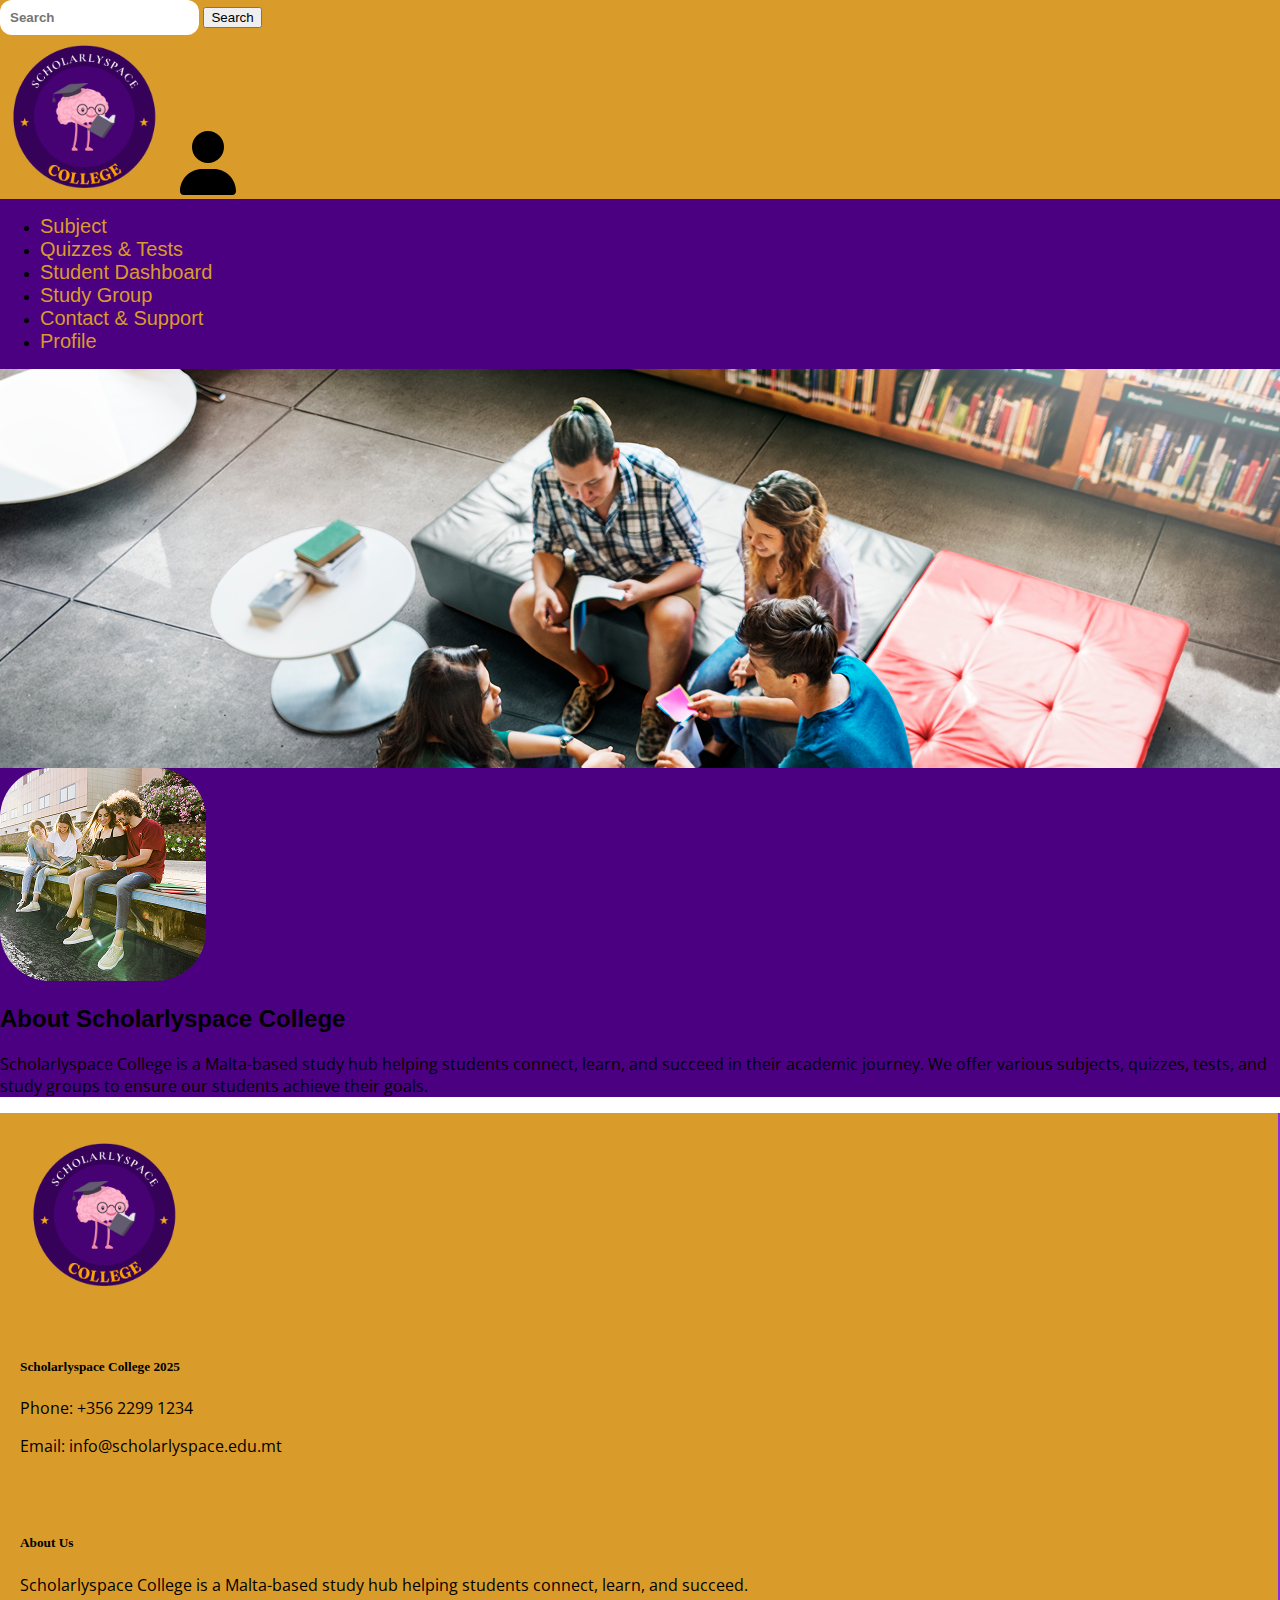
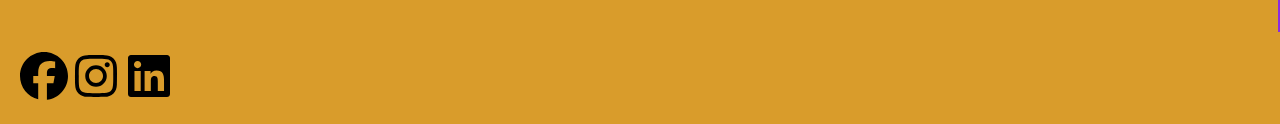
<file: index.html>
<!DOCTYPE html>
<html lang="en">
<head>
    <meta charset="UTF-8">
    <meta name="viewport" content="width=device-width, initial-scale=1.0">
    <title>Index</title>
    <link href="https://cdn.jsdelivr.net/npm/bootstrap@5.3.5/dist/css/bootstrap.min.css" rel="stylesheet" integrity="sha384-SgOJa3DmI69IUzQ2PVdRZhwQ+dy64/BUtbMJw1MZ8t5HZApcHrRKUc4W0kG879m7" crossorigin="anonymous">
    <link rel="stylesheet" href="style.css">
</head>
<body class="d-flex flex-column min-vh-100">

    <!-- Top Navbar -->
    <nav class="navbar navbar-expand-lg bg-gold">
      <div class="container-fluid">
        <form class="d-flex" role="search">
          <input class="form-control me-2" type="search" placeholder="Search" />
          <button class="btn btn-outline-success" type="submit">Search</button>
        </form>
  
        <a class="navbar-brand mx-auto" href="index.html">
          <img src="Images/Logo 2.png" class="logo-img" alt="Logo" />
        </a>
  
        <a class="navbar-brand" href="login&signup.html">
          <img src="Images/user-solid.svg" class="profile-img" alt="Profile" />
        </a>
      </div>
    </nav>
  
    <!-- Secondary Menu -->
<nav class="navbar navbar-expand-lg bg-purple">
  <div class="container-fluid justify-content-center">
    <div class="collapse navbar-collapse justify-content-center">
      <ul class="navbar-nav mb-2 mb-lg-0">
        <li class="nav-item mx-3">
          <a class="nav-link px-4" href="subject.html">Subject</a>
        </li>
        <li class="nav-item mx-3">
          <a class="nav-link px-4" href="quizzes&Test.html">Quizzes & Tests</a>
        </li>
        <li class="nav-item mx-3">
          <a class="nav-link px-4" href="student-dashboard.html">Student Dashboard</a>
        </li>
        <li class="nav-item mx-3">
          <a class="nav-link px-4" href="study-group.html">Study Group</a>
        </li>
        <li class="nav-item mx-3">
          <a class="nav-link px-4" href="contact-support.html">Contact & Support</a>
        </li>
        <li class="nav-item mx-3">
          <a class="nav-link px-4" href="profile.html">Profile</a>
        </li>
      </ul>
    </div>
  </div>
</nav>
  
    <!-- Main Content -->
    <main class="flex-grow-1">
      <!-- First Container (Banner Image) -->
      <div class="container-fluid p-0">
        <img src="Images/diverse-education-shoot 1.png" class="banner-img img-fluid w-100" alt="banner" />
      </div>

     <!-- Second Container (Image + Text Side by Side with Margin) -->
      <div class="container-fluid bg-purple text-white py-5">
        <div class="container">
          <div class="row align-items-center">
            <!-- Image Column -->
            <div class="col-md-6 mb-4 mb-md-0 px-20">
              <img src="Images/friends-studying-near-building-with-lake 1.png" class="img-fluid rounded" alt="About Image">
            </div>
            <!-- Text Column -->
            <div class="col-md-6">
              <h2>About Scholarlyspace College</h2>
              <p>
                Scholarlyspace College is a Malta-based study hub helping students connect, learn, and succeed in their academic journey. We offer various subjects, quizzes, tests, and study groups to ensure our students achieve their goals.
              </p>
            </div>
          </div>
        </div>
      </div>
    </main> 

<!-- Footer --> 
<footer class="bg-gold text-purple text-center mt-auto">
  <div class="container">
    <div class="row d-flex justify-content-center align-items-center">
      <div class="col-md-3 px-4 py-4">
        <img src="Images/Logo 2.png" class="logo-img" alt="Logo" />
      </div>
      <div class="col-md-3 px-4 py-4">
        <h5>Scholarlyspace College 2025</h5>
        <p>Phone: +356 2299 1234</p>
        <p>Email: info@scholarlyspace.edu.mt</p>
      </div>
      <div class="col-md-3 px-4 py-4">
        <h5>About Us</h5>
        <p>Scholarlyspace College is a Malta-based study hub helping students connect, learn, and succeed.</p>
      </div>
      <div class="col-md-3 px-4 py-4">
        <a href="#"><img src="Images/facebook.svg" class="icon-img" alt="Facebook" /></a>
        <a href="#"><img src="Images/instagram.svg" class="icon-img" alt="Instagram" /></a>
        <a href="#"><img src="Images/linkedin.svg" class="icon-img" alt="LinkedIn" /></a>
      </div>
    </div>
  </div>
</footer>

<script src="https://cdn.jsdelivr.net/npm/bootstrap@5.3.5/dist/js/bootstrap.bundle.min.js" integrity="sha384-k6d4wzSIapyDyv1kpU366/PK5hCdSbCRGRCMv+eplOQJWyd1fbcAu9OCUj5zNLiq" crossorigin="anonymous"></script>

</body>
</html>
</file>
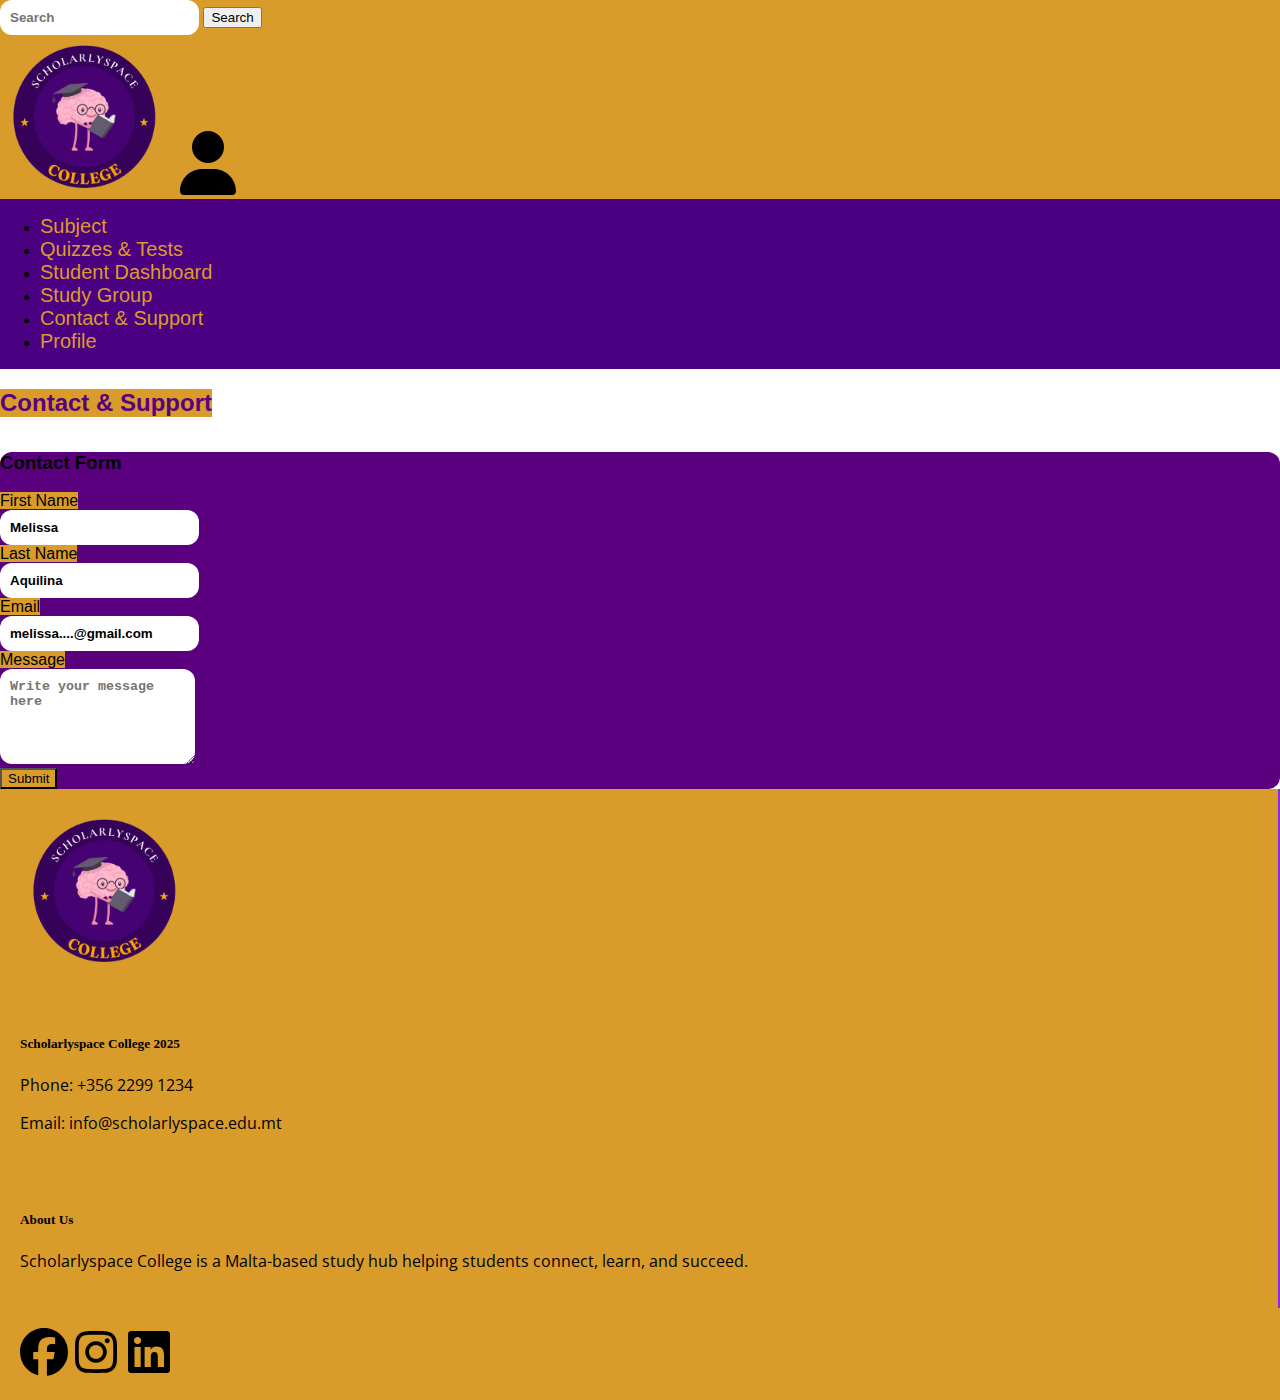
<file: contact-support.html>
<!DOCTYPE html>
<html lang="en">
<head>
    <meta charset="UTF-8">
    <meta name="viewport" content="width=device-width, initial-scale=1.0">
    <title>Contact Form</title>
    <link href="https://cdn.jsdelivr.net/npm/bootstrap@5.3.5/dist/css/bootstrap.min.css" rel="stylesheet" integrity="sha384-SgOJa3DmI69IUzQ2PVdRZhwQ+dy64/BUtbMJw1MZ8t5HZApcHrRKUc4W0kG879m7" crossorigin="anonymous">
    <link rel="stylesheet" href="style.css">
</head>
<body class="d-flex flex-column min-vh-100">

  <!-- Top Navbar -->
  <nav class="navbar navbar-expand-lg bg-gold">
    <div class="container-fluid">
      <form class="d-flex" role="search">
        <input class="form-control me-2" type="search" placeholder="Search" />
        <button class="btn btn-outline-success" type="submit">Search</button>
      </form>

      <a class="navbar-brand mx-auto" href="index.html">
        <img src="Images/Logo 2.png" class="logo-img" alt="Logo" />
      </a>

      <a class="navbar-brand" href="login&signup.html">
        <img src="Images/user-solid.svg" class="profile-img" alt="Profile" />
      </a>
    </div>
  </nav>

  <!-- Secondary Menu -->
  <nav class="navbar navbar-expand-lg bg-purple">
    <div class="container-fluid justify-content-center">
      <div class="collapse navbar-collapse justify-content-center">
        <ul class="navbar-nav mb-2 mb-lg-0">
          <li class="nav-item mx-3">
            <a class="nav-link px-4" href="subject.html">Subject</a>
          </li>
          <li class="nav-item mx-3">
            <a class="nav-link px-4" href="quizzes&test.html">Quizzes & Tests</a>
          </li>
          <li class="nav-item mx-3">
            <a class="nav-link px-4" href="student-dashboard.html">Student Dashboard</a>
          </li>
          <li class="nav-item mx-3">
            <a class="nav-link px-4" href="study-group.html">Study Group</a>
          </li>
          <li class="nav-item mx-3">
            <a class="nav-link px-4" href="contact-support.html">Contact & Support</a>
          </li>
          <li class="nav-item mx-3">
            <a class="nav-link px-4" href="profile.html">Profile</a>
          </li>
        </ul>
      </div>
    </div>
  </nav>

 <!-- Contact & Support Section -->
<div class="container my-5">
  <h2 class="contact-tab text-start px-3 py-1 rounded-end">Contact & Support</h2>

  <div class="p-5 contact-box text-white text-center">
    <h3 class="mb-4">Contact Form</h3>

    <form>
      <div class="row align-items-center mb-3">
        <div class="col-md-2 text-md-end mb-2 mb-md-0">
          <span class="badge rounded-pill bg-gold px-3 py-2 text-dark">First Name</span>
        </div>
        <div class="col-md-4">
          <input type="text" class="form-control contact-input" value="Melissa" />
        </div>

        <div class="col-md-2 text-md-end mb-2 mb-md-0">
          <span class="badge rounded-pill bg-gold px-3 py-2 text-dark">Last Name</span>
        </div>
        <div class="col-md-4">
          <input type="text" class="form-control contact-input" value="Aquilina" />
        </div>
      </div>

      <div class="row align-items-center mb-3">
        <div class="col-md-2 text-md-end mb-2 mb-md-0">
          <span class="badge rounded-pill bg-gold px-3 py-2 text-dark">Email</span>
        </div>
        <div class="col-md-10">
          <input type="email" class="form-control contact-input" value="melissa....@gmail.com" />
        </div>
      </div>

      <div class="row align-items-start mb-4">
        <div class="col-md-2 text-md-end mb-2 mb-md-0">
          <span class="badge rounded-pill bg-gold px-3 py-2 text-dark">Message</span>
        </div>
        <div class="col-md-10">
          <textarea class="form-control contact-input" rows="5" placeholder="Write your message here"></textarea>
        </div>
      </div>

      <button type="submit" class="btn bg-gold text-dark px-4 rounded-pill fw-bold">Submit</button>
    </form>
  </div>
</div>

 <!-- Footer --> 
<footer class="bg-gold text-purple text-center mt-auto">
  <div class="container">
    <div class="row d-flex justify-content-center align-items-center">
      <div class="col-md-3 px-4 py-4">
        <img src="Images/Logo 2.png" class="logo-img" alt="Logo" />
      </div>
      <div class="col-md-3 px-4 py-4">
        <h5>Scholarlyspace College 2025</h5>
        <p>Phone: +356 2299 1234</p>
        <p>Email: info@scholarlyspace.edu.mt</p>
      </div>
      <div class="col-md-3 px-4 py-4">
        <h5>About Us</h5>
        <p>Scholarlyspace College is a Malta-based study hub helping students connect, learn, and succeed.</p>
      </div>
      <div class="col-md-3 px-4 py-4">
        <a href="#"><img src="Images/facebook.svg" class="icon-img" alt="Facebook" /></a>
        <a href="#"><img src="Images/instagram.svg" class="icon-img" alt="Instagram" /></a>
        <a href="#"><img src="Images/linkedin.svg" class="icon-img" alt="LinkedIn" /></a>
      </div>
    </div>
  </div>
</footer>

  <script src="https://cdn.jsdelivr.net/npm/bootstrap@5.3.5/dist/js/bootstrap.bundle.min.js" integrity="sha384-k6d4wzSIapyDyv1kpU366/PK5hCdSbCRGRCMv+eplOQJWyd1fbcAu9OCUj5zNLiq" crossorigin="anonymous"></script>

</body>
</html>
</file>
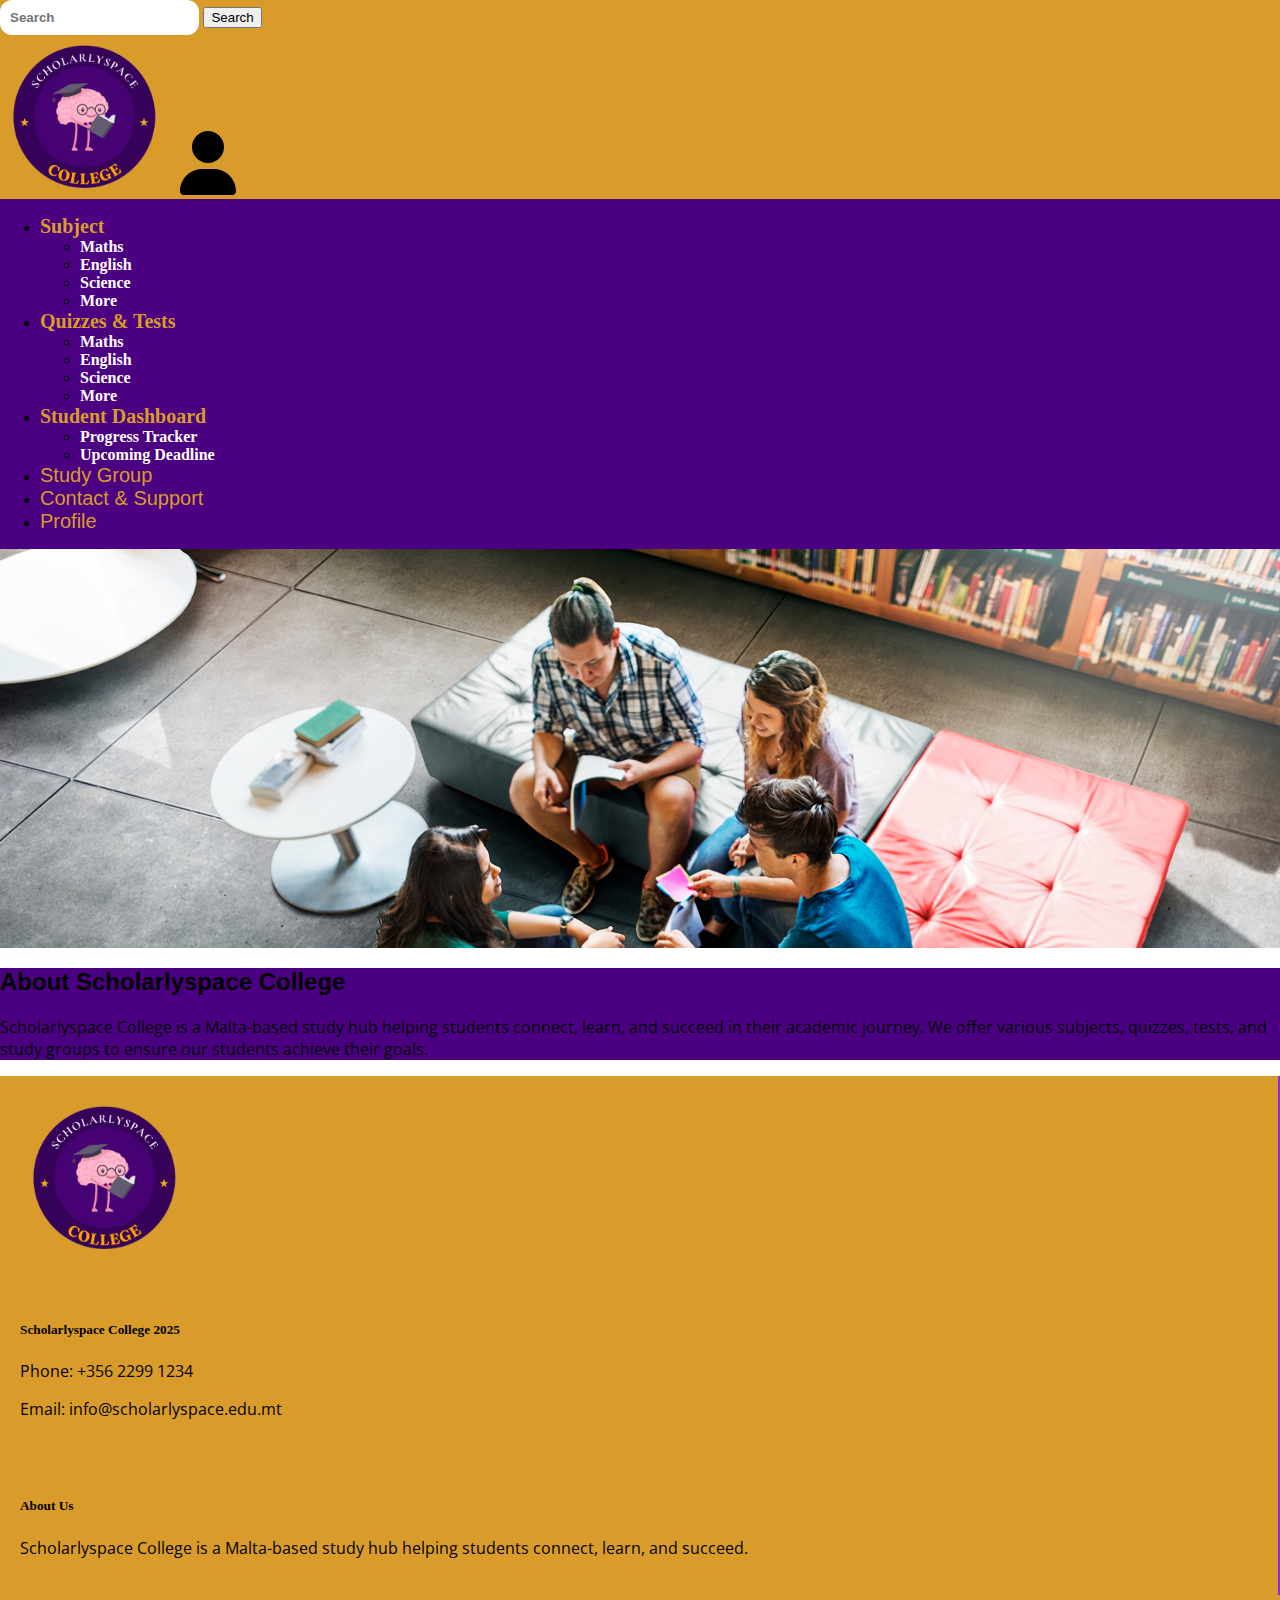
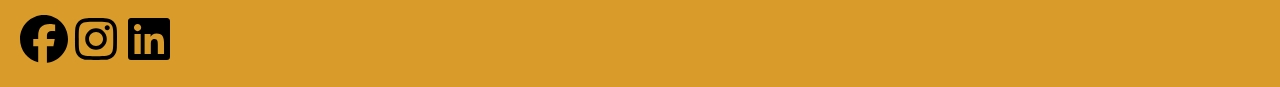
<file: homepage.html>
<!DOCTYPE html>
<html lang="en">
<head>
    <meta charset="UTF-8">
    <meta name="viewport" content="width=device-width, initial-scale=1.0">
    <title>Home Page</title>
    <link href="https://cdn.jsdelivr.net/npm/bootstrap@5.3.5/dist/css/bootstrap.min.css" rel="stylesheet" integrity="sha384-SgOJa3DmI69IUzQ2PVdRZhwQ+dy64/BUtbMJw1MZ8t5HZApcHrRKUc4W0kG879m7" crossorigin="anonymous">
    <link rel="stylesheet" href="style.css">
</head>
<body class="d-flex flex-column min-vh-100">

    <!-- Top Navbar -->
    <nav class="navbar navbar-expand-lg bg-gold">
      <div class="container-fluid">
        <form class="d-flex" role="search">
          <input class="form-control me-2" type="search" placeholder="Search" />
          <button class="btn btn-outline-success" type="submit">Search</button>
        </form>
  
        <a class="navbar-brand mx-auto" href="homepage.html">
          <img src="Images/Logo 2.png" class="logo-img" alt="Logo" />
        </a>
  
        <a class="navbar-brand" href="login&signup.html">
          <img src="Images/user-solid.svg" class="profile-img" alt="Profile" />
        </a>
      </div>
    </nav>
  
    <!-- Secondary Menu -->
    <nav class="navbar navbar-expand-lg bg-purple">
      <div class="container-fluid justify-content-center">
        <div class="collapse navbar-collapse justify-content-center">
          <ul class="navbar-nav mb-2 mb-lg-0">
            <li class="nav-item dropdown mx-3">
              <a class="nav-link dropdown-toggle px-4" href="subject.html" role="button" data-bs-toggle="dropdown">
                Subject
              </a>
              <ul class="dropdown-menu">
                <li><a class="dropdown-item" href="subject.Maths.html">Maths</a></li>
                <li><a class="dropdown-item" href="#">English</a></li>
                <li><a class="dropdown-item" href="#">Science</a></li>
                <li><a class="dropdown-item" href="#">More</a></li>
              </ul>
            </li>
            <li class="nav-item dropdown mx-3">
              <a class="nav-link dropdown-toggle px-4" href="#" role="button" data-bs-toggle="dropdown">
                Quizzes & Tests
              </a>
              <ul class="dropdown-menu">
                <li><a class="dropdown-item" href="#">Maths</a></li>
                <li><a class="dropdown-item" href="#">English</a></li>
                <li><a class="dropdown-item" href="#">Science</a></li>
                <li><a class="dropdown-item" href="#">More</a></li>
              </ul>
            </li>
            <li class="nav-item dropdown mx-3">
              <a class="nav-link dropdown-toggle px-4" href="#" role="button" data-bs-toggle="dropdown">
                Student Dashboard
              </a>
              <ul class="dropdown-menu">
                <li><a class="dropdown-item" href="Progress-Tracker.html">Progress Tracker</a></li>
                <li><a class="dropdown-item" href="upcoming-deadline.html">Upcoming Deadline</a></li>
              </ul>
            </li>
            <li class="nav-item mx-3"><a class="nav-link px-4" href="study-group.html">Study Group</a></li>
            <li class="nav-item mx-3"><a class="nav-link px-4" href="contact-support.html">Contact & Support</a></li>
            <li class="nav-item mx-3"><a class="nav-link px-4" href="profile.html">Profile</a></li>
          </ul>
        </div>
      </div>
    </nav>
  
    <!-- Main Content -->
    <main class="flex-grow-1">
      <!-- First Container (Banner Image) -->
      <div class="container-fluid p-0">
        <img src="Images/diverse-education-shoot 1.png" class="banner-img img-fluid w-100" alt="banner" />
      </div>

      <!-- Second Container (Additional Content Section with Purple Background and Left Aligned) -->
      <div class="container-fluid bg-purple text-white py-5">
        <div class="row">
          <div class="col-md-12">
            <h2>About Scholarlyspace College</h2>
            <p>Scholarlyspace College is a Malta-based study hub helping students connect, learn, and succeed in their academic journey. We offer various subjects, quizzes, tests, and study groups to ensure our students achieve their goals.</p>
          </div>
        </div>
      </div>
    </main>

<!-- Footer --> 
<footer class="bg-gold text-purple text-center mt-auto">
  <div class="container">
    <div class="row d-flex justify-content-center align-items-center">
      <div class="col-md-3 px-4 py-4">
        <img src="Images/Logo 2.png" class="logo-img" alt="Logo" />
      </div>
      <div class="col-md-3 px-4 py-4">
        <h5>Scholarlyspace College 2025</h5>
        <p>Phone: +356 2299 1234</p>
        <p>Email: info@scholarlyspace.edu.mt</p>
      </div>
      <div class="col-md-3 px-4 py-4">
        <h5>About Us</h5>
        <p>Scholarlyspace College is a Malta-based study hub helping students connect, learn, and succeed.</p>
      </div>
      <div class="col-md-3 px-4 py-4">
        <a href="#"><img src="Images/facebook.svg" class="icon-img" alt="Facebook" /></a>
        <a href="#"><img src="Images/instagram.svg" class="icon-img" alt="Instagram" /></a>
        <a href="#"><img src="Images/linkedin.svg" class="icon-img" alt="LinkedIn" /></a>
      </div>
    </div>
  </div>
</footer>





<script src="https://cdn.jsdelivr.net/npm/bootstrap@5.3.5/dist/js/bootstrap.bundle.min.js" integrity="sha384-k6d4wzSIapyDyv1kpU366/PK5hCdSbCRGRCMv+eplOQJWyd1fbcAu9OCUj5zNLiq" crossorigin="anonymous"></script>

</body>
</html>
</file>
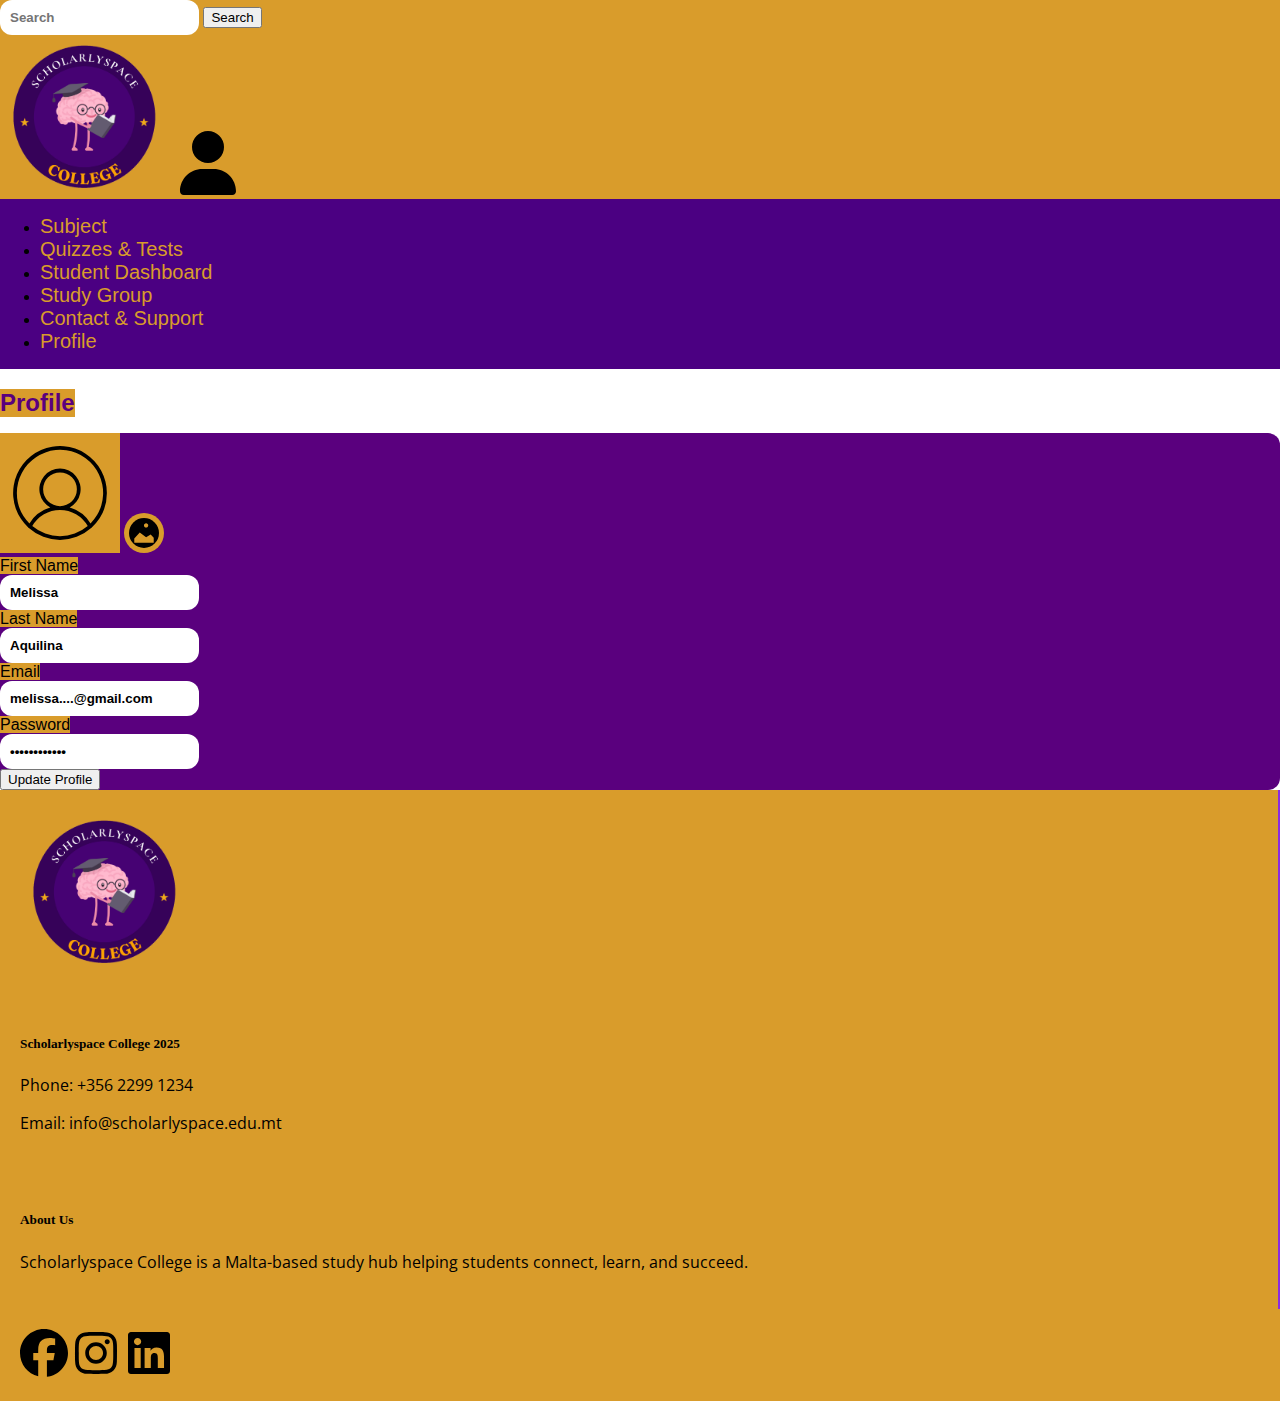
<file: profile.html>
<!DOCTYPE html>
<html lang="en">
<head>
    <meta charset="UTF-8">
    <meta name="viewport" content="width=device-width, initial-scale=1.0">
    <title>Profile</title>
    <link href="https://cdn.jsdelivr.net/npm/bootstrap@5.3.5/dist/css/bootstrap.min.css" rel="stylesheet" integrity="sha384-SgOJa3DmI69IUzQ2PVdRZhwQ+dy64/BUtbMJw1MZ8t5HZApcHrRKUc4W0kG879m7" crossorigin="anonymous">
    <link rel="stylesheet" href="style.css">
</head>
<body class="d-flex flex-column min-vh-100">

  <!-- Top Navbar -->
  <nav class="navbar navbar-expand-lg bg-gold">
    <div class="container-fluid">
      <form class="d-flex" role="search">
        <input class="form-control me-2" type="search" placeholder="Search" />
        <button class="btn btn-outline-success" type="submit">Search</button>
      </form>

      <a class="navbar-brand mx-auto" href="index.html">
        <img src="Images/Logo 2.png" class="logo-img" alt="Logo" />
      </a>

      <a class="navbar-brand" href="login&signup.html">
        <img src="Images/user-solid.svg" class="profile-img" alt="Profile" />
      </a>
    </div>
  </nav>

  <!-- Secondary Menu -->
 <nav class="navbar navbar-expand-lg bg-purple">
  <div class="container-fluid justify-content-center">
    <div class="collapse navbar-collapse justify-content-center">
      <ul class="navbar-nav mb-2 mb-lg-0">
        <li class="nav-item mx-3">
          <a class="nav-link px-4" href="subject.html">Subject</a>
        </li>
        <li class="nav-item mx-3">
          <a class="nav-link px-4" href="quizzes&test.html">Quizzes & Tests</a>
        </li>
        <li class="nav-item mx-3">
          <a class="nav-link px-4" href="student-dashboard.html">Student Dashboard</a>
        </li>
        <li class="nav-item mx-3">
          <a class="nav-link px-4" href="study-group.html">Study Group</a>
        </li>
        <li class="nav-item mx-3">
          <a class="nav-link px-4" href="contact-support.html">Contact & Support</a>
        </li>
        <li class="nav-item mx-3">
          <a class="nav-link px-4" href="profile.html">Profile</a>
        </li>
      </ul>
    </div>
  </div>
</nav>

  <!-- Profile Form -->
  <div class="container my-5">
  <h2 class="profile-tab text-start px-3 py-1 rounded-end">Profile</h2>

  <div class="p-5 profile-card text-white text-center">
    <!-- Profile Image -->
    <div class="position-relative d-inline-block mb-4">
      <img src="Images/user-circle-thin.svg" class="rounded-circle bg-gold" width="120" alt="Profile Icon">
      <img src="Images/picture.svg" class="upload-icon position-absolute" width="30" alt="Upload Icon">
    </div>

    <!-- Form Rows -->
    <form>
      <div class="row align-items-center mb-3">
        <div class="col-md-3 text-md-end mb-2 mb-md-0">
          <span class="badge rounded-pill bg-gold px-3 py-2 text-dark">First Name</span>
        </div>
        <div class="col-md-9">
          <input type="text" class="form-control profile-input" value="Melissa" />
        </div>
      </div>

      <div class="row align-items-center mb-3">
        <div class="col-md-3 text-md-end mb-2 mb-md-0">
          <span class="badge rounded-pill bg-gold px-3 py-2 text-dark">Last Name</span>
        </div>
        <div class="col-md-9">
          <input type="text" class="form-control profile-input" value="Aquilina" />
        </div>
      </div>

      <div class="row align-items-center mb-3">
        <div class="col-md-3 text-md-end mb-2 mb-md-0">
          <span class="badge rounded-pill bg-gold px-3 py-2 text-dark">Email</span>
        </div>
        <div class="col-md-9">
          <input type="email" class="form-control profile-input" value="melissa....@gmail.com" />
        </div>
      </div>

      <div class="row align-items-center mb-4">
        <div class="col-md-3 text-md-end mb-2 mb-md-0">
          <span class="badge rounded-pill bg-gold px-3 py-2 text-dark">Password</span>
        </div>
        <div class="col-md-9">
          <input type="password" class="form-control profile-input" value="************" />
        </div>
      </div>

      <button type="submit" class="btn btn-light rounded-pill px-4">Update Profile</button>
    </form>
  </div>
</div>

<!-- Footer --> 
<footer class="bg-gold text-purple text-center mt-auto">
  <div class="container">
    <div class="row d-flex justify-content-center align-items-center">
      <div class="col-md-3 px-4 py-4">
        <img src="Images/Logo 2.png" class="logo-img" alt="Logo" />
      </div>
      <div class="col-md-3 px-4 py-4">
        <h5>Scholarlyspace College 2025</h5>
        <p>Phone: +356 2299 1234</p>
        <p>Email: info@scholarlyspace.edu.mt</p>
      </div>
      <div class="col-md-3 px-4 py-4">
        <h5>About Us</h5>
        <p>Scholarlyspace College is a Malta-based study hub helping students connect, learn, and succeed.</p>
      </div>
      <div class="col-md-3 px-4 py-4">
        <a href="#"><img src="Images/facebook.svg" class="icon-img" alt="Facebook" /></a>
        <a href="#"><img src="Images/instagram.svg" class="icon-img" alt="Instagram" /></a>
        <a href="#"><img src="Images/linkedin.svg" class="icon-img" alt="LinkedIn" /></a>
      </div>
    </div>
  </div>
</footer>

  <script src="https://cdn.jsdelivr.net/npm/bootstrap@5.3.5/dist/js/bootstrap.bundle.min.js" integrity="sha384-k6d4wzSIapyDyv1kpU366/PK5hCdSbCRGRCMv+eplOQJWyd1fbcAu9OCUj5zNLiq" crossorigin="anonymous"></script>

</body>
</html>
</file>
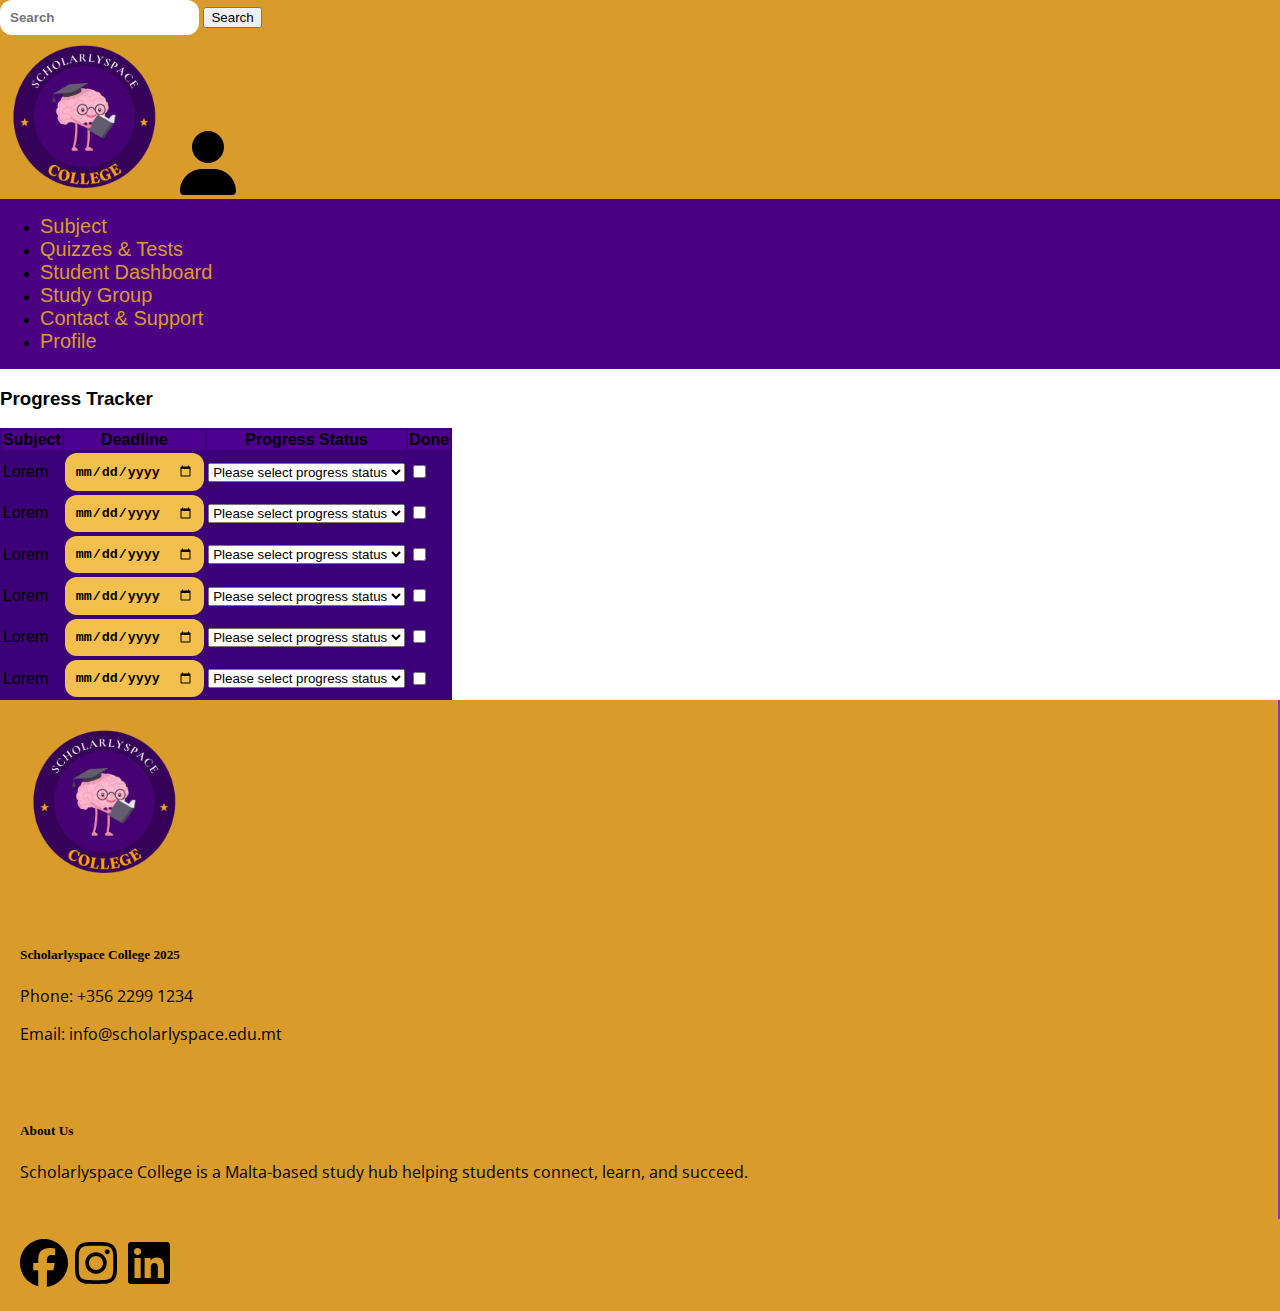
<file: Progress-Tracker.html>
<!DOCTYPE html>
<html lang="en">
<head>
    <meta charset="UTF-8">
    <meta name="viewport" content="width=device-width, initial-scale=1.0">
    <title>Progress Tracker</title>
    <link href="https://cdn.jsdelivr.net/npm/bootstrap@5.3.5/dist/css/bootstrap.min.css" rel="stylesheet" integrity="sha384-SgOJa3DmI69IUzQ2PVdRZhwQ+dy64/BUtbMJw1MZ8t5HZApcHrRKUc4W0kG879m7" crossorigin="anonymous">
    <link rel="stylesheet" href="style.css">
</head>
<body class="d-flex flex-column min-vh-100">

  <!-- Top Navbar -->
  <nav class="navbar navbar-expand-lg bg-gold">
    <div class="container-fluid">
      <form class="d-flex" role="search">
        <input class="form-control me-2" type="search" placeholder="Search" />
        <button class="btn btn-outline-success" type="submit">Search</button>
      </form>

      <a class="navbar-brand mx-auto" href="index.html">
        <img src="Images/Logo 2.png" class="logo-img" alt="Logo" />
      </a>

      <a class="navbar-brand" href="login&signup.html">
        <img src="Images/user-solid.svg" class="profile-img" alt="Profile" />
      </a>
    </div>
  </nav>

    <!-- Secondary Menu -->
<nav class="navbar navbar-expand-lg bg-purple">
  <div class="container-fluid justify-content-center">
    <div class="collapse navbar-collapse justify-content-center">
      <ul class="navbar-nav mb-2 mb-lg-0">
        <li class="nav-item mx-3">
          <a class="nav-link px-4" href="subject.html">Subject</a>
        </li>
        <li class="nav-item mx-3">
          <a class="nav-link px-4" href="quizzes&Test.html">Quizzes & Tests</a>
        </li>
        <li class="nav-item mx-3">
          <a class="nav-link px-4" href="student-dashboard.html">Student Dashboard</a>
        </li>
        <li class="nav-item mx-3">
          <a class="nav-link px-4" href="study-group.html">Study Group</a>
        </li>
        <li class="nav-item mx-3">
          <a class="nav-link px-4" href="contact-support.html">Contact & Support</a>
        </li>
        <li class="nav-item mx-3">
          <a class="nav-link px-4" href="profile.html">Profile</a>
        </li>
      </ul>
    </div>
  </div>
</nav>

 <!-- Page Heading -->
  <div class="bg-warning text-white text-center py-2 mt-3 rounded mx-auto w-50">
    <h3>Progress Tracker</h3>
  </div>

  <!-- Progress Table -->
  <div class="container my-4">
    <div class="table-responsive">
      <table class="table table-bordered text-white table-striped" style="background-color: #3c0078;">
        <thead class="text-center" style="background-color: #4e008e;">
          <tr>
            <th>Subject</th>
            <th>Deadline</th>
            <th>Progress Status</th>
            <th>Done</th>
          </tr>
        </thead>
        <tbody class="text-center">
          <tr>
            <td>Lorem</td>
            <td><input type="date" class="form-control bg-warning border-0 text-center"></td>
            <td>
              <select class="form-select">
                <option selected>Please select progress status</option>
                <option>Not Started</option>
                <option>In Progress</option>
                <option>Completed</option>
              </select>
            </td>
            <td><input class="form-check-input" type="checkbox"></td>
          </tr>
          <tr>
            <td>Lorem</td>
            <td><input type="date" class="form-control bg-warning border-0 text-center"></td>
            <td>
              <select class="form-select">
                <option selected>Please select progress status</option>
                <option>Not Started</option>
                <option>In Progress</option>
                <option>Completed</option>
              </select>
            </td>
            <td><input class="form-check-input" type="checkbox"></td>
          </tr><tr>
            <td>Lorem</td>
            <td><input type="date" class="form-control bg-warning border-0 text-center"></td>
            <td>
              <select class="form-select">
                <option selected>Please select progress status</option>
                <option>Not Started</option>
                <option>In Progress</option>
                <option>Completed</option>
              </select>
            </td>
            <td><input class="form-check-input" type="checkbox"></td>
          </tr><tr>
            <td>Lorem</td>
            <td><input type="date" class="form-control bg-warning border-0 text-center"></td>
            <td>
              <select class="form-select">
                <option selected>Please select progress status</option>
                <option>Not Started</option>
                <option>In Progress</option>
                <option>Completed</option>
              </select>
            </td>
            <td><input class="form-check-input" type="checkbox"></td>
          </tr><tr>
            <td>Lorem</td>
            <td><input type="date" class="form-control bg-warning border-0 text-center"></td>
            <td>
              <select class="form-select">
                <option selected>Please select progress status</option>
                <option>Not Started</option>
                <option>In Progress</option>
                <option>Completed</option>
              </select>
            </td>
            <td><input class="form-check-input" type="checkbox"></td>
          </tr><tr>
            <td>Lorem</td>
            <td><input type="date" class="form-control bg-warning border-0 text-center"></td>
            <td>
              <select class="form-select">
                <option selected>Please select progress status</option>
                <option>Not Started</option>
                <option>In Progress</option>
                <option>Completed</option>
              </select>
            </td>
            <td><input class="form-check-input" type="checkbox"></td>
          </tr>
        </tbody>
      </table>
    </div>
  </div>

  <!-- Footer --> 
<footer class="bg-gold text-purple text-center mt-auto">
  <div class="container">
    <div class="row d-flex justify-content-center align-items-center">
      <div class="col-md-3 px-4 py-4">
        <img src="Images/Logo 2.png" class="logo-img" alt="Logo" />
      </div>
      <div class="col-md-3 px-4 py-4">
        <h5>Scholarlyspace College 2025</h5>
        <p>Phone: +356 2299 1234</p>
        <p>Email: info@scholarlyspace.edu.mt</p>
      </div>
      <div class="col-md-3 px-4 py-4">
        <h5>About Us</h5>
        <p>Scholarlyspace College is a Malta-based study hub helping students connect, learn, and succeed.</p>
      </div>
      <div class="col-md-3 px-4 py-4">
        <a href="#"><img src="Images/facebook.svg" class="icon-img" alt="Facebook" /></a>
        <a href="#"><img src="Images/instagram.svg" class="icon-img" alt="Instagram" /></a>
        <a href="#"><img src="Images/linkedin.svg" class="icon-img" alt="LinkedIn" /></a>
      </div>
    </div>
  </div>
</footer>

      <script src="https://cdn.jsdelivr.net/npm/bootstrap@5.3.5/dist/js/bootstrap.bundle.min.js" integrity="sha384-k6d4wzSIapyDyv1kpU366/PK5hCdSbCRGRCMv+eplOQJWyd1fbcAu9OCUj5zNLiq" crossorigin="anonymous"></script>

</body>
</html>
</file>
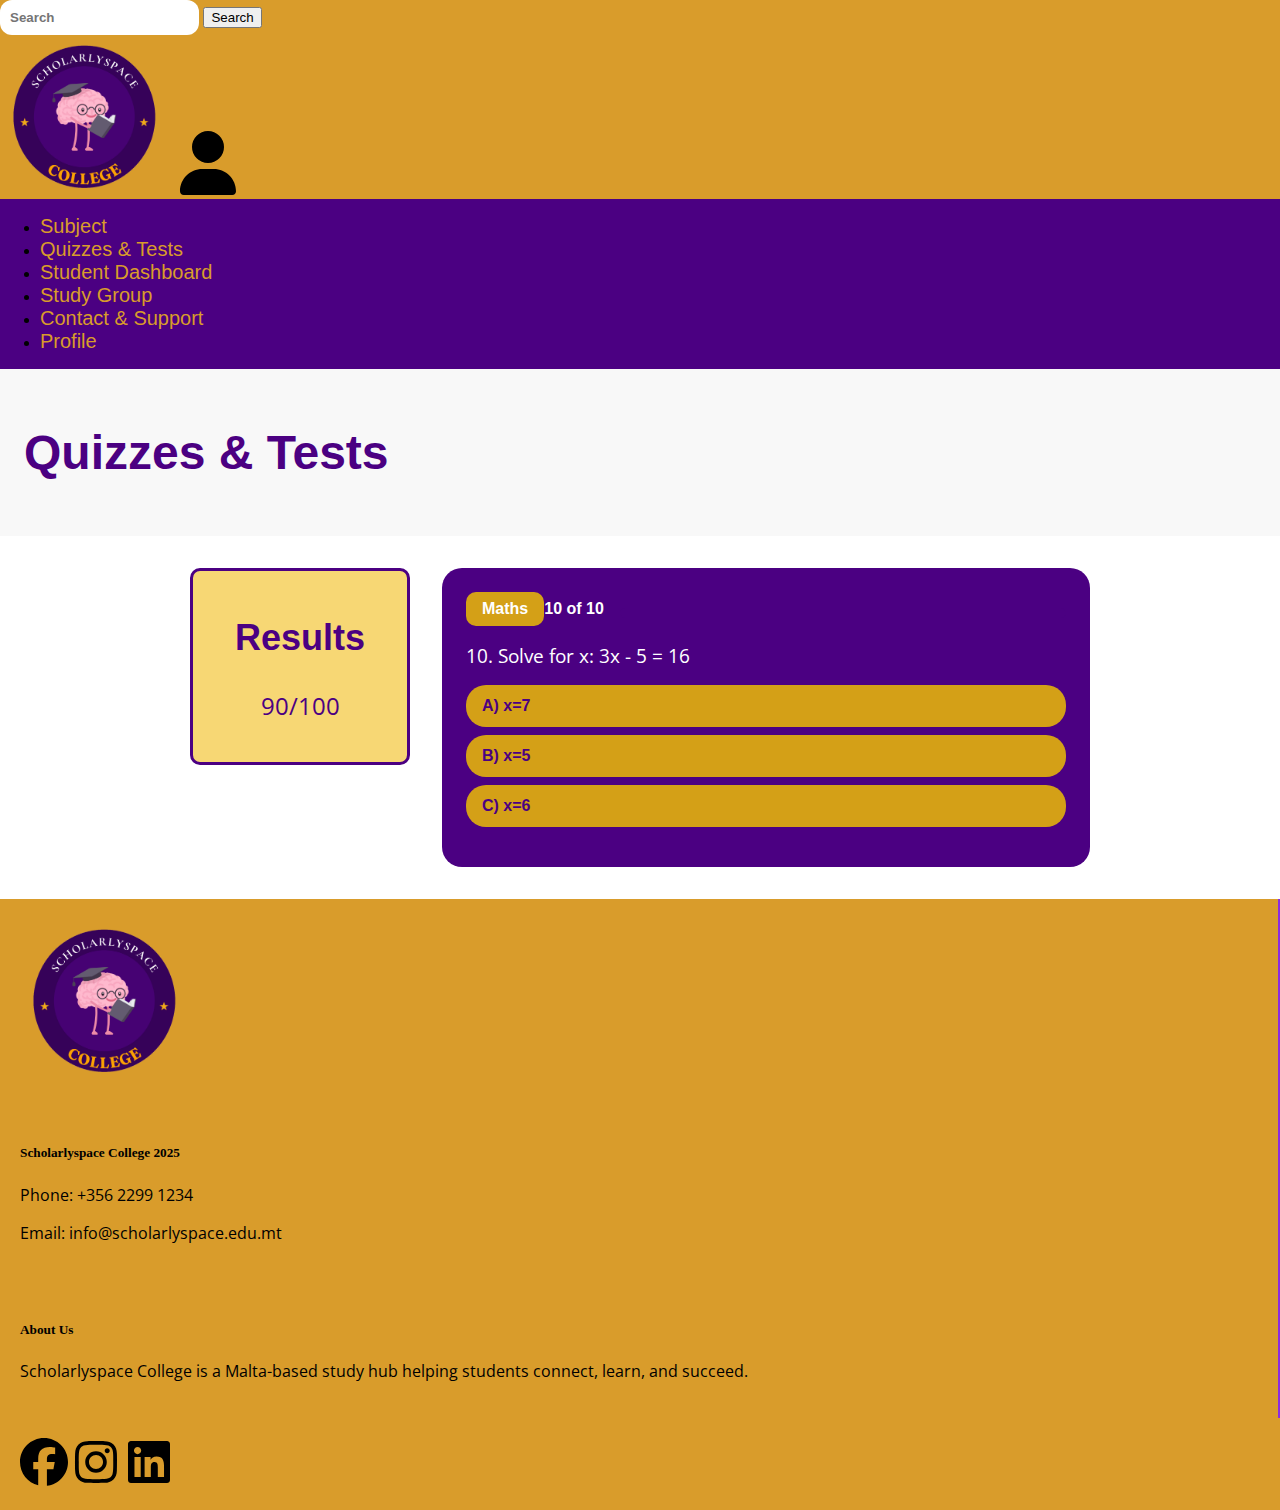
<file: quizzes&testquestion.html>
<!DOCTYPE html>
<html lang="en">
<head>
    <meta charset="UTF-8">
    <meta name="viewport" content="width=device-width, initial-scale=1.0">
    <title>Quizzes & Tests Question</title>
     <link href="https://cdn.jsdelivr.net/npm/bootstrap@5.3.5/dist/css/bootstrap.min.css" rel="stylesheet" integrity="sha384-SgOJa3DmI69IUzQ2PVdRZhwQ+dy64/BUtbMJw1MZ8t5HZApcHrRKUc4W0kG879m7" crossorigin="anonymous">
    <link rel="stylesheet" href="style.css">
</head>
<body class="d-flex flex-column min-vh-100">

    <!-- Top Navbar -->
    <nav class="navbar navbar-expand-lg bg-gold">
      <div class="container-fluid">
        <form class="d-flex" role="search">
          <input class="form-control me-2" type="search" placeholder="Search" />
          <button class="btn btn-outline-success" type="submit">Search</button>
        </form>
  
        <a class="navbar-brand mx-auto" href="index.html">
          <img src="Images/Logo 2.png" class="logo-img" alt="Logo" />
        </a>
  
        <a class="navbar-brand" href="login&signup.html">
          <img src="Images/user-solid.svg" class="profile-img" alt="Profile" />
        </a>
      </div>
    </nav>
  
    <!-- Secondary Menu -->
<nav class="navbar navbar-expand-lg bg-purple">
  <div class="container-fluid justify-content-center">
    <div class="collapse navbar-collapse justify-content-center">
      <ul class="navbar-nav mb-2 mb-lg-0">
        <li class="nav-item mx-3">
          <a class="nav-link px-4" href="subject.html">Subject</a>
        </li>
       <li class="nav-item mx-3">
          <a class="nav-link px-4" href="quizzes&test.html">Quizzes & Tests</a>
        </li>
        <li class="nav-item mx-3">
          <a class="nav-link px-4" href="student-dashboard.html">Student Dashboard</a>
        </li>
        <li class="nav-item mx-3">
          <a class="nav-link px-4" href="study-group.html">Study Group</a>
        </li>
        <li class="nav-item mx-3">
          <a class="nav-link px-4" href="contact-support.html">Contact & Support</a>
        </li>
        <li class="nav-item mx-3">
          <a class="nav-link px-4" href="profile.html">Profile</a>
        </li>
      </ul>
    </div>
  </div>
</nav>

<!-- Title -->
  <section class="page-title">
    <h1>Quizzes & Tests</h1>
  </section>

  <!-- Quiz Section -->
  <main class="quiz-container">
    <div class="results-box">
      <h2>Results</h2>
      <p>90/100</p>
    </div>

    <div class="quiz-box">
      <div class="quiz-header">
        <span class="subject">Maths</span>
        <span class="question-number">10 of 10</span>
        <div class="progress-bar"><div class="progress-fill" style="width: 100%;"></div></div>
      </div>

      <div class="quiz-body">
        <p class="question">10. Solve for x: 3x - 5 = 16</p>
        <ul class="options">
          <li>A) x=7</li>
          <li>B) x=5</li>
          <li>C) x=6</li>
        </ul>
      </div>
    </div>
  </main>
  
  <!-- Footer  -->
<footer class="bg-gold text-purple text-center mt-auto">
  <div class="container">
    <div class="row d-flex justify-content-center align-items-center">
      <div class="col-md-3 border-end px-4 py-4"><img src="Images/Logo 2.png" class="logo-img" alt="Logo" /></div>
      <div class="col-md-3 border-end px-4 py-4">
        <h5>Scholarlyspace College 2025</h5>
        <p>Phone: +356 2299 1234</p>
        <p>Email: info@scholarlyspace.edu.mt</p>
      </div>
      <div class="col-md-3 border-end px-4 py-4">
        <h5>About Us</h5>
        <p>Scholarlyspace College is a Malta-based study hub helping students connect, learn, and succeed.</p>
      </div>
      <div class="col-md-3 px-4 py-4">
        <a href="#"><img src="Images/facebook.svg" class="icon-img" alt="Facebook" /></a>
        <a href="#"><img src="Images/instagram.svg" class="icon-img" alt="Instagram" /></a>
        <a href="#"><img src="Images/linkedin.svg" class="icon-img" alt="LinkedIn" /></a>
      </div>
    </div>
  </div>
</footer>

    <script src="https://cdn.jsdelivr.net/npm/bootstrap@5.3.5/dist/js/bootstrap.bundle.min.js" integrity="sha384-k6d4wzSIapyDyv1kpU366/PK5hCdSbCRGRCMv+eplOQJWyd1fbcAu9OCUj5zNLiq" crossorigin="anonymous"></script>

</body>
</html>
</file>
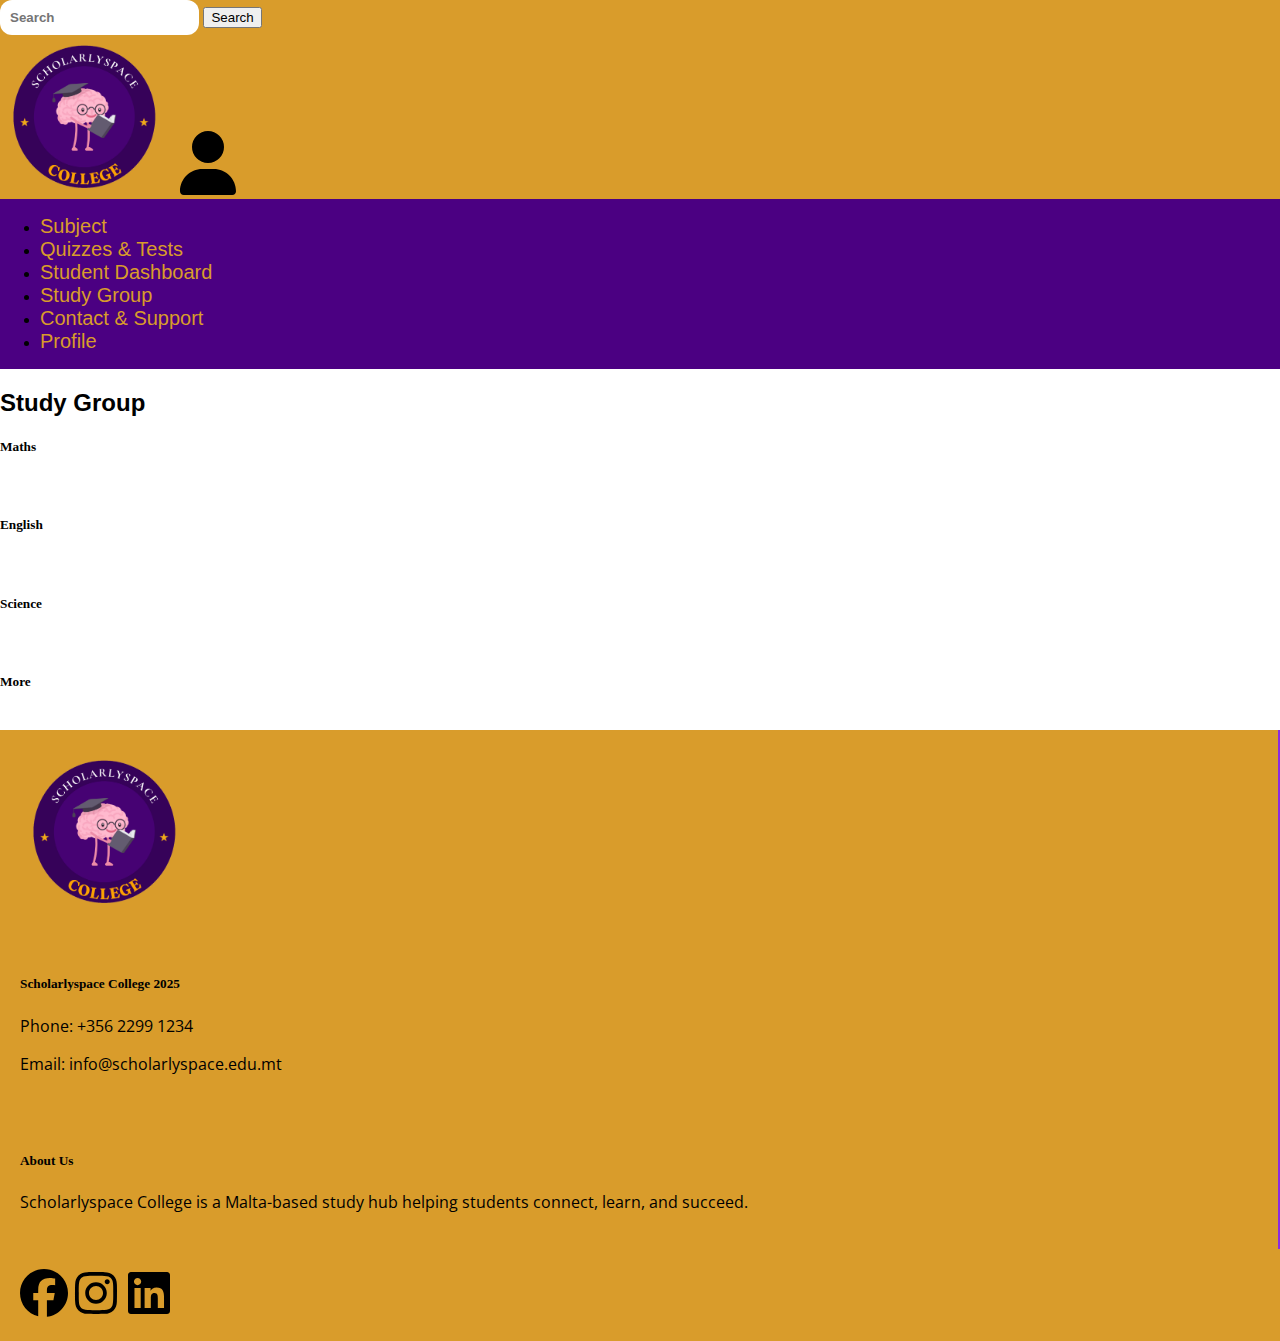
<file: study-group.html>
<!DOCTYPE html>
<html lang="en">
<head>
    <meta charset="UTF-8">
    <meta name="viewport" content="width=device-width, initial-scale=1.0">
    <title>Study Group</title>
    <link href="https://cdn.jsdelivr.net/npm/bootstrap@5.3.5/dist/css/bootstrap.min.css" rel="stylesheet" integrity="sha384-SgOJa3DmI69IUzQ2PVdRZhwQ+dy64/BUtbMJw1MZ8t5HZApcHrRKUc4W0kG879m7" crossorigin="anonymous">
    <link rel="stylesheet" href="style.css">
</head>
<body class="d-flex flex-column min-vh-100">

  <!-- Top Navbar -->
  <nav class="navbar navbar-expand-lg bg-gold">
    <div class="container-fluid">
      <form class="d-flex" role="search">
        <input class="form-control me-2" type="search" placeholder="Search" />
        <button class="btn btn-outline-success" type="submit">Search</button>
      </form>

      <a class="navbar-brand mx-auto" href="homepage.html">
        <img src="Images/Logo 2.png" class="logo-img" alt="Logo" />
      </a>

      <a class="navbar-brand" href="login&signup.html">
        <img src="Images/user-solid.svg" class="profile-img" alt="Profile" />
      </a>
    </div>
  </nav>

    <!-- Secondary Menu -->
<nav class="navbar navbar-expand-lg bg-purple">
  <div class="container-fluid justify-content-center">
    <div class="collapse navbar-collapse justify-content-center">
      <ul class="navbar-nav mb-2 mb-lg-0">
        <li class="nav-item mx-3">
          <a class="nav-link px-4" href="subject.html">Subject</a>
        </li>
        <li class="nav-item mx-3">
          <a class="nav-link px-4" href="quizzes&Test.html">Quizzes & Tests</a>
        </li>
        <li class="nav-item mx-3">
          <a class="nav-link px-4" href="student-dashboard.html">Student Dashboard</a>
        </li>
        <li class="nav-item mx-3">
          <a class="nav-link px-4" href="study-group.html">Study Group</a>
        </li>
        <li class="nav-item mx-3">
          <a class="nav-link px-4" href="contact-support.html">Contact & Support</a>
        </li>
        <li class="nav-item mx-3">
          <a class="nav-link px-4" href="profile.html">Profile</a>
        </li>
      </ul>
    </div>
  </div>
</nav>
  
  <!-- Study Group -->
<div class="container my-5">
    <h2 class="mb-4">Study Group</h2>
  
    <div class="row g-4">
      <div class="col-md-3">
        <div class="card text-center shadow-sm">
          <div class="card-body">
            <h5>Maths</h5>
            <a href="study-group-chat.html" class="btn btn-primary btn-sm mt-2">Join</a>
          </div>
        </div>
      </div>
  
      <div class="col-md-3">
        <div class="card text-center shadow-sm">
          <div class="card-body">
            <h5>English</h5>
            <a href="#" class="btn btn-primary btn-sm mt-2">Join</a>
          </div>
        </div>
      </div>
  
      <div class="col-md-3">
        <div class="card text-center shadow-sm">
          <div class="card-body">
            <h5>Science</h5>
            <a href="#" class="btn btn-primary btn-sm mt-2">Join</a>
          </div>
        </div>
      </div>
  
      <div class="col-md-3">
        <div class="card text-center shadow-sm">
          <div class="card-body">
            <h5>More</h5>
            <a href="#" class="btn btn-primary btn-sm mt-2">Join</a>
          </div>
        </div>
      </div>
    </div>
  
  </div>

<!-- Footer  -->
<footer class="bg-gold text-purple text-center mt-auto">
  <div class="container">
    <div class="row d-flex justify-content-center align-items-center">
      <div class="col-md-3 border-end px-4 py-4"><img src="Images/Logo 2.png" class="logo-img" alt="Logo" /></div>
      <div class="col-md-3 border-end px-4 py-4">
        <h5>Scholarlyspace College 2025</h5>
        <p>Phone: +356 2299 1234</p>
        <p>Email: info@scholarlyspace.edu.mt</p>
      </div>
      <div class="col-md-3 border-end px-4 py-4">
        <h5>About Us</h5>
        <p>Scholarlyspace College is a Malta-based study hub helping students connect, learn, and succeed.</p>
      </div>
      <div class="col-md-3 px-4 py-4">
        <a href="#"><img src="Images/facebook.svg" class="icon-img" alt="Facebook" /></a>
        <a href="#"><img src="Images/instagram.svg" class="icon-img" alt="Instagram" /></a>
        <a href="#"><img src="Images/linkedin.svg" class="icon-img" alt="LinkedIn" /></a>
      </div>
    </div>
  </div>
</footer>

  <script src="https://cdn.jsdelivr.net/npm/bootstrap@5.3.5/dist/js/bootstrap.bundle.min.js" integrity="sha384-k6d4wzSIapyDyv1kpU366/PK5hCdSbCRGRCMv+eplOQJWyd1fbcAu9OCUj5zNLiq" crossorigin="anonymous"></script>

</body>
</html>
</file>
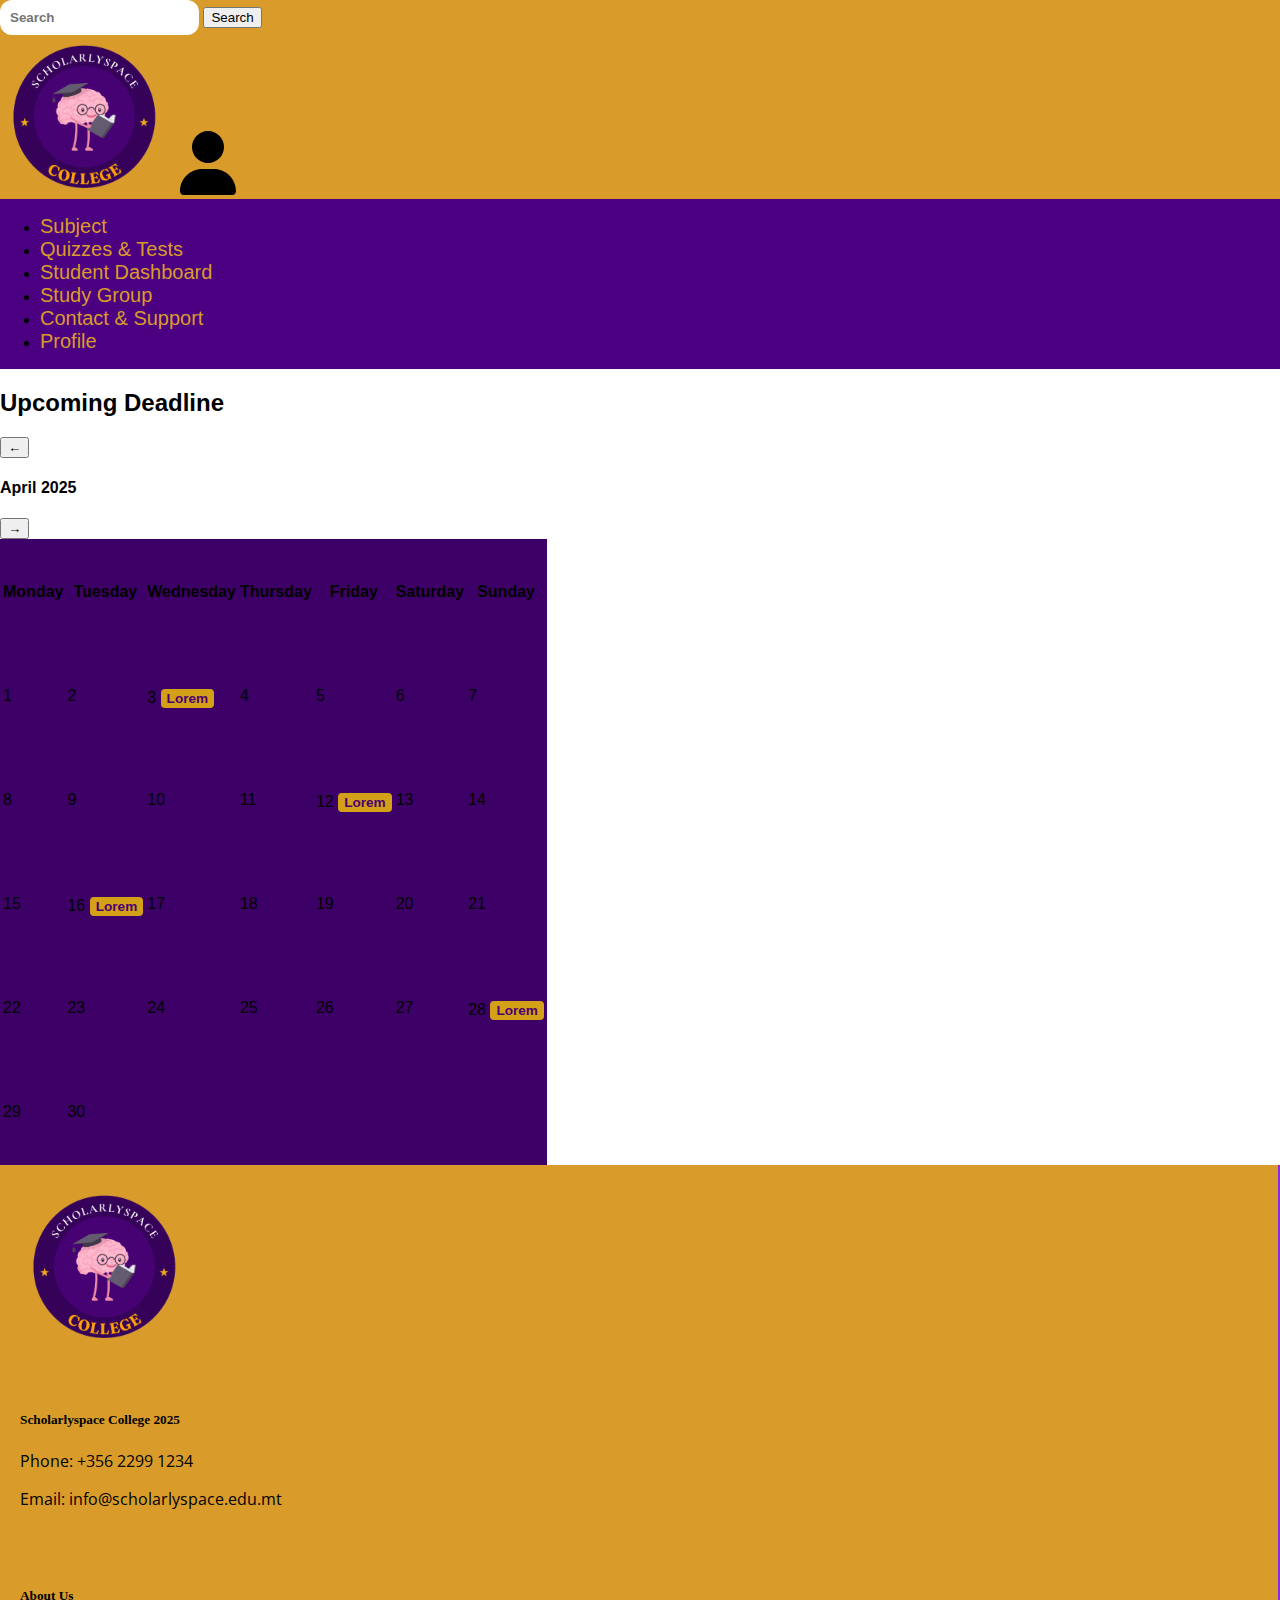
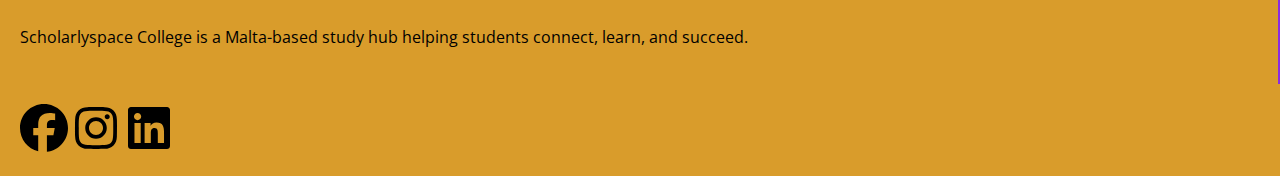
<file: upcoming-deadline.html>
<!DOCTYPE html>
<html lang="en">
<head>
    <meta charset="UTF-8">
    <meta name="viewport" content="width=device-width, initial-scale=1.0">
    <title>Upcoming-deadline</title>
    <link href="https://cdn.jsdelivr.net/npm/bootstrap@5.3.5/dist/css/bootstrap.min.css" rel="stylesheet" integrity="sha384-SgOJa3DmI69IUzQ2PVdRZhwQ+dy64/BUtbMJw1MZ8t5HZApcHrRKUc4W0kG879m7" crossorigin="anonymous">
    <link rel="stylesheet" href="style.css">
</head>
<body class="d-flex flex-column min-vh-100">

    <!-- Top Navbar -->
    <nav class="navbar navbar-expand-lg bg-gold">
      <div class="container-fluid">
        <form class="d-flex" role="search">
          <input class="form-control me-2" type="search" placeholder="Search" />
          <button class="btn btn-outline-success" type="submit">Search</button>
        </form>
  
        <a class="navbar-brand mx-auto" href="homepage.html">
          <img src="Images/Logo 2.png" class="logo-img" alt="Logo" />
        </a>
  
        <a class="navbar-brand" href="login&signup.html">
          <img src="Images/user-solid.svg" class="profile-img" alt="Profile" />
        </a>
      </div>
    </nav>
  
    <!-- Secondary Menu -->
<nav class="navbar navbar-expand-lg bg-purple">
  <div class="container-fluid justify-content-center">
    <div class="collapse navbar-collapse justify-content-center">
      <ul class="navbar-nav mb-2 mb-lg-0">
        <li class="nav-item mx-3">
          <a class="nav-link px-4" href="subject.html">Subject</a>
        </li>
        <li class="nav-item mx-3">
          <a class="nav-link px-4" href="quizzes&Test.html">Quizzes & Tests</a>
        </li>
        <li class="nav-item mx-3">
          <a class="nav-link px-4" href="student-dashboard.html">Student Dashboard</a>
        </li>
        <li class="nav-item mx-3">
          <a class="nav-link px-4" href="study-group.html">Study Group</a>
        </li>
        <li class="nav-item mx-3">
          <a class="nav-link px-4" href="contact-support.html">Contact & Support</a>
        </li>
        <li class="nav-item mx-3">
          <a class="nav-link px-4" href="profile.html">Profile</a>
        </li>
      </ul>
    </div>
  </div>
</nav>

    <!-- Page Content -->
  <main class="flex-grow-1 container text-center py-4">
    <h2 class="btn btn-warning fw-bold mb-4">Upcoming Deadline</h2>
    <div class="d-flex justify-content-center align-items-center mb-3">
      <button class="btn btn-light me-2">&larr;</button>
      <h4 class="mb-0">April 2025</h4>
      <button class="btn btn-light ms-2">&rarr;</button>
    </div>

    <!-- Calendar Table -->
    <div class="table-responsive">
      <table class="table table-bordered calendar-table text-white">
        <thead>
          <tr class="text-center">
            <th>Monday</th>
            <th>Tuesday</th>
            <th>Wednesday</th>
            <th>Thursday</th>
            <th>Friday</th>
            <th>Saturday</th>
            <th>Sunday</th>
          </tr>
        </thead>
        <tbody>
          <tr class="text-center">
            <td>1</td><td>2</td>
            <td>3 <div class="event">Lorem</div></td>
            <td>4</td><td>5</td><td>6</td><td>7</td>
          </tr>
          <tr class="text-center">
            <td>8</td><td>9</td><td>10</td><td>11</td>
            <td>12 <div class="event">Lorem</div></td>
            <td>13</td><td>14</td>
          </tr>
          <tr class="text-center">
            <td>15</td>
            <td>16 <div class="event">Lorem</div></td>
            <td>17</td><td>18</td><td>19</td><td>20</td><td>21</td>
          </tr>
          <tr class="text-center">
            <td>22</td><td>23</td><td>24</td><td>25</td><td>26</td><td>27</td>
            <td>28 <div class="event">Lorem</div></td>
          </tr>
          <tr class="text-center">
            <td>29</td><td>30</td>
            <td colspan="5"></td>
          </tr>
        </tbody>
      </table>
    </div>
  </main>

  <!-- Footer-->
<footer class="bg-gold text-purple text-center mt-auto">
    <div class="container">
      <div class="row d-flex justify-content-center align-items-center">
        <div class="col-md-3 border-end px-4 py-4">
          <img src="Images/Logo 2.png" class="logo-img" alt="Logo" />
        </div>
        <div class="col-md-3 border-end px-4 py-4">
          <h5>Scholarlyspace College 2025</h5>
          <p>Phone: +356 2299 1234</p>
          <p>Email: info@scholarlyspace.edu.mt</p>
        </div>
        <div class="col-md-3 border-end px-4 py-4">
          <h5>About Us</h5>
          <p>Scholarlyspace College is a Malta-based study hub helping students connect, learn, and succeed.</p>
        </div>
        <div class="col-md-3 px-4 py-4">
          <a href="#"><img src="Images/facebook.svg" class="icon-img" alt="Facebook" /></a>
          <a href="#"><img src="Images/instagram.svg" class="icon-img" alt="Instagram" /></a>
          <a href="#"><img src="Images/linkedin.svg" class="icon-img" alt="LinkedIn" /></a>
        </div>
      </div>
    </div>
  </footer>

    <script src="https://cdn.jsdelivr.net/npm/bootstrap@5.3.5/dist/js/bootstrap.bundle.min.js" integrity="sha384-k6d4wzSIapyDyv1kpU366/PK5hCdSbCRGRCMv+eplOQJWyd1fbcAu9OCUj5zNLiq" crossorigin="anonymous"></script>

</body>
</html>
</file>
<file: style.css>
/* =================== FONTS =================== */
@font-face {
  font-family: 'myTest';
  src: url(OpenSans-Regular.ttf);
}

/* =================== COLOR UTILITIES =================== */
.bg-gold {
  background-color: #D99C2B !important;
}
.bg-purple {
  background-color: #4B0082 !important;
}

/* =================== TYPOGRAPHY =================== */
body {
  margin: 0;
  font-family: 'Segoe UI', sans-serif;
  display: flex;
  flex-direction: column;
  min-height: 100vh;
}
h5, .dropdown {
  font-family: 'Garamond';
  font-weight: bolder;
}
p {
  font-family: 'myTest', 'Arial', sans-serif;
}
a {
  text-decoration: none;
  color: white;
}

/* =================== NAVIGATION =================== */
.top-nav {
  background-color: #d4a017;
  display: flex;
  justify-content: space-between;
  align-items: center;
  padding: 0.5rem 2rem;
}
.nav-link {
  color: #D99C2B;
  font-size: 20px;
}
.nav-link:hover {
  color: white;
}
.navbar .nav-link.active {
  background-color: #f3c04d;
  border-radius: 8px;
  color: #000 !important;
}
.menu-bar {
  background-color: #4b0082;
  padding: 0.75rem;
  display: flex;
  justify-content: center;
  gap: 2rem;
  font-weight: bold;
}
.menu-bar .active {
  background-color: #d4a017;
  padding: 0.5rem 1rem;
  border-radius: 5px;
  color: #4b0082;
}
.page-title {
  padding: 1.5rem;
  background-color: #f8f8f8;
  font-size: 1.5rem;
  font-weight: bold;
  color: #4b0082;
}

/* =================== IMAGES =================== */
.logo-img {
  height: 10rem;
  width: auto;
}
.profile-img, .icon-img {
  width: 4rem;
  height: 4rem;
}
.icon-img {
  width: 3rem;
  height: 3rem;
}
.banner-img {
  width: auto;
  height: auto;
  display: block;
  object-fit: cover;
}
.profile-icon img {
  height: 30px;
}

/* =================== FORMS =================== */
.form-wrapper {
  background: linear-gradient(to right, #6A4C93 50%, #8D6BBF 50%);
  border-radius: 10px;
  padding: 2rem;
  color: white;
}
.form-title {
  background-color: #D99C2B;
  color: white;
  text-align: center;
  border-radius: 10px 10px 0 0;
  padding: 0.5rem;
  margin-bottom: 1.5rem;
}
.main-title {
  text-align: center;
  color: white;
  margin-bottom: 2rem;
}
.form-control, .profile-input, .contact-input {
  border: none;
  color: black;
  font-weight: bold;
  border-radius: 12px;
  padding: 10px;
}
.btn-pill {
  background-color: #3D1A78;
  color: white;
  font-weight: bold;
  border-radius: 50px;
}
.social-btn {
  background-color: #D99C2B;
  color: white;
  font-weight: bold;
  border: none;
  display: flex;
  align-items: center;
  justify-content: center;
  gap: 0.5rem;
}
.form-footer {
  text-align: center;
  margin-top: 1rem;
}
.form-footer a {
  color: #3D1A78;
  text-decoration: underline;
  font-weight: bold;
}
.or-divider {
  display: flex;
  align-items: center;
  justify-content: center;
  color: #3D1A78;
}
.or-divider span {
  margin: 0 0.5rem;
}

/* =================== RESPONSIVE =================== */
@media (max-width: 768px) {
  .form-container {
    padding: 1.5rem;
  }
  .logo-img {
    height: 6rem;
  }
  .profile-img {
    width: 3rem;
    height: 3rem;
  }
  .icon-img {
    width: 2rem;
    height: 2rem;
  }
  .form-title {
    font-size: 1.5rem;
  }
  .main-title {
    font-size: 2rem;
  }
  .nav-link {
    font-size: 18px;
  }
}

/* =================== SUBJECT BOX =================== */
.subject-box {
  display: flex;
  align-items: center;
  justify-content: center;
  height: 180px;
  font-weight: bold;
  font-size: 24px;
  text-transform: uppercase;
  text-align: center;
  border-radius: 10px;
  transition: transform 0.3s ease, box-shadow 0.3s ease;
  position: relative;
  background-size: cover;
  background-position: center;
}
.subject-box:hover {
  transform: scale(1.05);
  box-shadow: 0 4px 10px rgba(0, 0, 0, 0.1);
}
.subject-overlay {
  position: absolute;
  bottom: 0;
  width: 100%;
  background: rgba(75, 0, 115, 0.7);
  color: white;
  text-align: center;
  padding: 10px;
  font-size: 1.25rem;
  font-weight: bold;
}

/* =================== FOOTER =================== */
.footer {
  padding: 20px 0;
  text-align: center;
}
footer .row > div {
  text-align: left;
}
footer .col-md-3 {
  padding: 20px;
  box-sizing: border-box;
}
footer .col-md-3:not(:last-child) {
  border-right: 2px solid #8a2be2;
}

/* =================== CHAT =================== */
.chat-container {
  max-width: 600px;
  margin: 0 auto;
  background-color: white;
  border-radius: 10px;
  padding: 20px;
  height: 80vh;
  box-shadow: 0 4px 15px rgba(0, 0, 0, 0.1);
  display: flex;
  flex-direction: column;
}
.chat-box {
  background-color: #4b007d;
  color: #fff;
  border-radius: 12px;
  padding: 20px;
  max-width: 800px;
  margin: auto;
}
.chat-bubble {
  max-width: 65%;
  padding: 10px 16px;
  border-radius: 18px;
  font-size: 1rem;
  line-height: 1.4;
}
.chat-bubble.received {
  background-color: #7b3f97;
}
.chat-bubble.sent {
  background-color: #d8a03d;
  color: #000;
}
.chat-pic {
  width: 40px;
  height: 40px;
  border-radius: 50%;
  object-fit: cover;
}
.message {
  display: flex;
  margin-bottom: 10px;
}
.message.sent {
  justify-content: flex-end;
}
.message.received {
  justify-content: flex-start;
}
.message-bubble {
  max-width: 70%;
  padding: 10px 15px;
  border-radius: 20px;
  font-size: 16px;
}
.sent .message-bubble {
  background-color: #d1e7dd;
  color: #495057;
}
.received .message-bubble {
  background-color: #f8d7da;
  color: #721c24;
}
.message-input-area {
  display: flex;
  align-items: center;
  gap: 10px;
}
.message-input {
  border-radius: 30px;
  border: 1px solid #ccc;
  padding: 10px 15px;
  width: 85%;
}
.send-button {
  background-color: #007bff;
  color: white;
  border-radius: 50%;
  padding: 12px;
  border: none;
  cursor: pointer;
}
.send-button:hover {
  background-color: #0056b3;
}
.input-icons {
  display: flex;
  gap: 10px;
}
.input-icons i {
  font-size: 20px;
  cursor: pointer;
  color: #007bff;
}

/* =================== PROFILE & CONTACT =================== */
.profile-card, .contact-box {
  background-color: #5A007E;
  border-radius: 12px;
}
.profile-tab, .contact-tab {
  display: inline-block;
  background-color: #D99C2B;
  color: #5A007E;
  font-weight: bold;
  font-size: 1.5rem;
  margin-bottom: 1rem;
}
.upload-icon {
  bottom: 0;
  right: 0;
  background-color: #D99C2B;
  border-radius: 50%;
  padding: 5px;
}

/* =================== DEADLINES / CALENDAR =================== */
.calendar-table {
  background-color: #3d0066;
}
.calendar-table td, .calendar-table th {
  vertical-align: top;
  height: 100px;
}
.event {
  background-color: #d4a017;
  color: #4b0073;
  font-weight: 600;
  margin-top: 5px;
  border-radius: 4px;
  padding: 2px 6px;
  display: inline-block;
  font-size: 0.85rem;
}

/* =================== QUIZ & TEST =================== */
.quiz-container {
  display: flex;
  gap: 2rem;
  padding: 2rem;
  flex-wrap: wrap;
  justify-content: center;
}
.quiz-box {
  background-color: #4b0082;
  color: white;
  border-radius: 20px;
  padding: 1.5rem;
  max-width: 600px;
  width: 100%;
}
.quiz-header {
  display: flex;
  justify-content: space-between;
  align-items: center;
  margin-bottom: 1rem;
}
.quiz-header .subject {
  background-color: #d4a017;
  padding: 0.5rem 1rem;
  border-radius: 10px;
  font-weight: bold;
}
.quiz-header .question-number {
  font-weight: bold;
}
.progress-bar {
  background-color: #d4a017;
  height: 10px;
  border-radius: 20px;
  margin-top: 0.5rem;
  overflow: hidden;
  flex-grow: 1;
  margin-left: 1rem;
}
.progress-fill {
  background-color: #4b0082;
  height: 100%;
}
.quiz-body .question {
  font-size: 1.2rem;
  margin: 1rem 0;
}
.options {
  list-style: none;
  padding: 0;
}
.options li {
  background-color: #d4a017;
  color: #4b0082;
  margin: 0.5rem 0;
  padding: 0.75rem 1rem;
  border-radius: 20px;
  font-weight: bold;
  cursor: pointer;
  transition: transform 0.2s ease;
}
.options li:hover {
  transform: scale(1.03);
}
.results-box {
  background-color: #f7d774;
  color: #4b0082;
  padding: 1rem 2rem;
  text-align: center;
  border: 3px solid #4b0082;
  border-radius: 10px;
  font-size: 1.5rem;
  min-width: 150px;
  height: fit-content;
}

/* =================== TABLES =================== */
.table td, .table th {
  vertical-align: middle;
}
input[type="date"] {
  background-color: #f3c04d !important;
  color: black;
}
</file>
